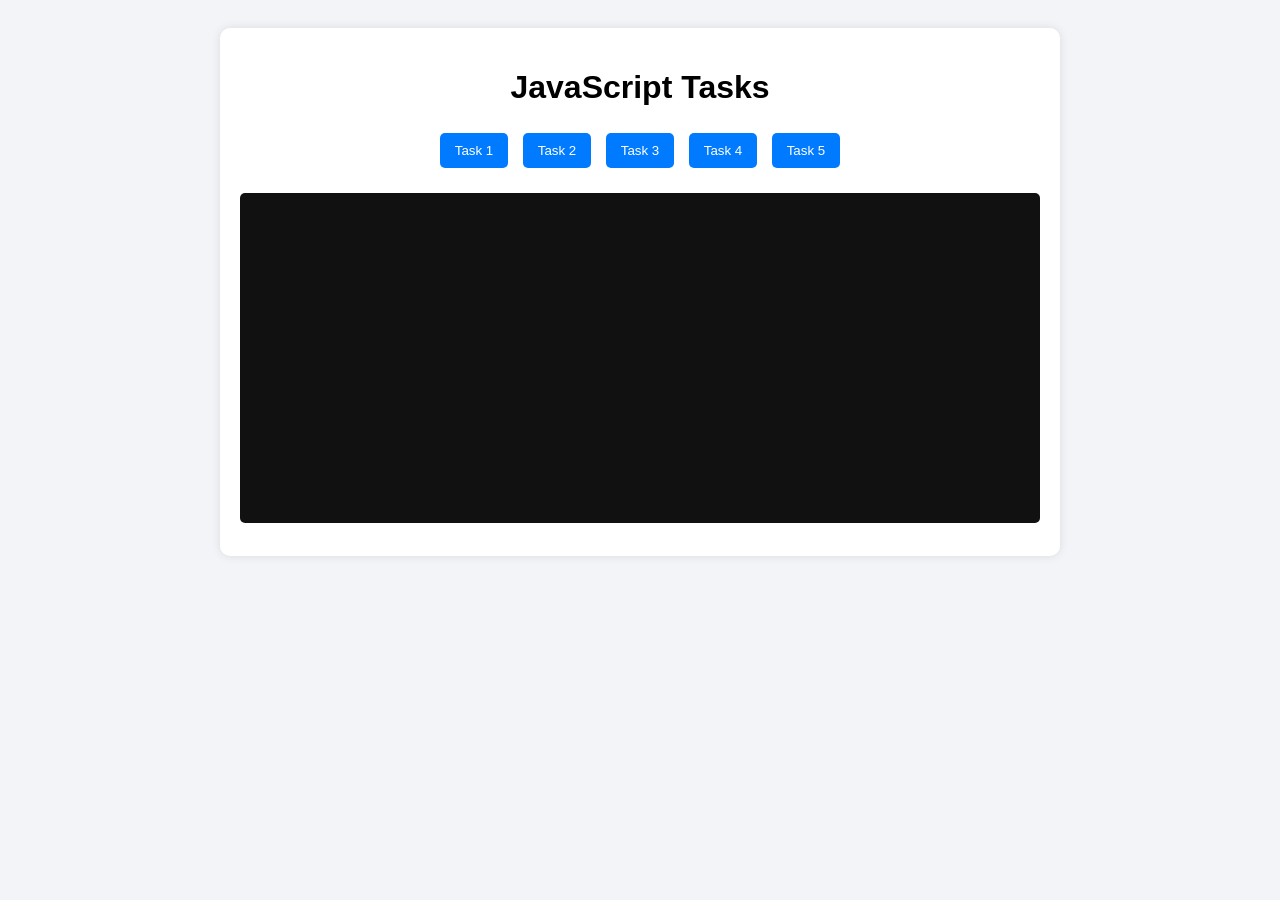
<file: mid-assignment/index.html>
<!DOCTYPE html>
<html lang="en">
<head>
    <meta charset="UTF-8">
    <title>JS Tasks</title>
    <link rel="stylesheet" href="style.css">
</head>
<body>

    <div class="container">
        <h1>JavaScript Tasks</h1>

        <div class="buttons">
            <button onclick="task1()">Task 1</button>
            <button onclick="task2()">Task 2</button>
            <button onclick="task3()">Task 3</button>
            <button onclick="task4()">Task 4</button>
            <button onclick="task5()">Task 5</button>
        </div>

        <pre id="output"></pre>
    </div>

    <script src="script.js"></script>
</body>
</html>
</file>
<file: mid-assignment/style.css>
body {
    font-family: Arial, sans-serif;
    background: #f2f4f7;
    padding: 20px;
}

h1 {
    text-align: center;
}

.container {
    max-width: 800px;
    margin: auto;
    background: white;
    padding: 20px;
    border-radius: 10px;
    box-shadow: 0 0 10px rgba(0,0,0,0.1);
}

.buttons {
    text-align: center;
    margin-bottom: 20px;
}

button {
    margin: 5px;
    padding: 10px 15px;
    border: none;
    background: #007bff;
    color: white;
    border-radius: 5px;
    cursor: pointer;
}

    button:hover {
        background: #0056b3;
    }

pre {
    background: #111;
    color: #0f0;
    padding: 15px;
    border-radius: 5px;
    height: 300px;
    overflow-y: auto;
}
</file>
